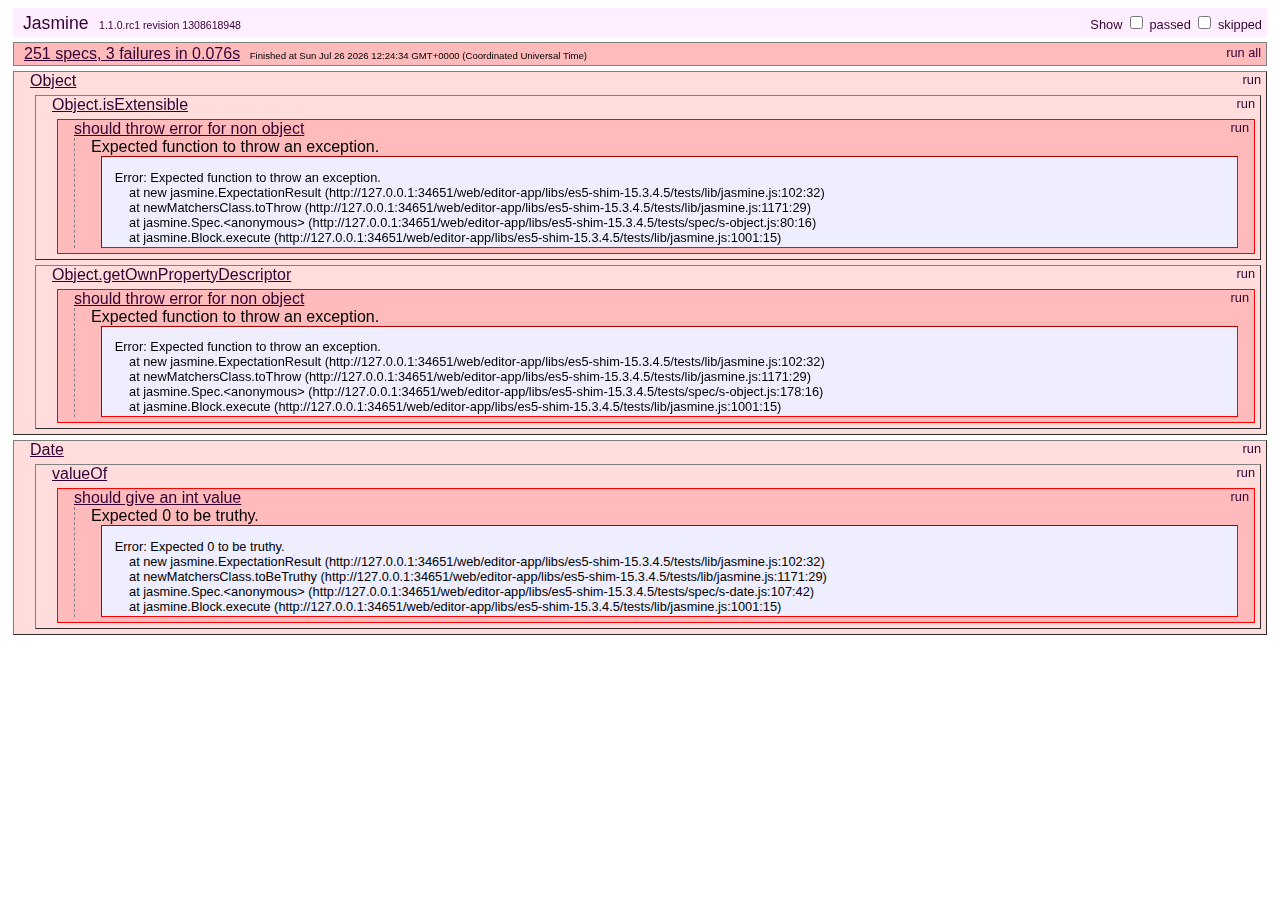
<file: web/editor-app/libs/es5-shim-15.3.4.5/tests/index.html>
<!DOCTYPE HTML>
<html>
<head>
	<title>Jasmine Spec Runner</title>

	<link rel="shortcut icon" type="image/png" href="lib/jasmine_favicon.png">

	<link rel="stylesheet" type="text/css" href="lib/jasmine.css">
	<script type="text/javascript" src="lib/jasmine.js"></script>
	<script type="text/javascript" src="lib/jasmine-html.js"></script>
	<script type="text/javascript" src="lib/json2.js"></script>

	<!-- include helper files here... -->
	<script src="helpers/h.js"></script>
	<script src="helpers/h-kill.js"></script>
	<script src="helpers/h-matchers.js"></script>

	<!-- include source files here... -->
	<script src="../es5-shim.js"></script>
    <script src="../es5-sham.js"></script>

	<!-- include spec files here... -->
	<script src="spec/s-array.js"></script>
	<script src="spec/s-function.js"></script>
	<script src="spec/s-string.js"></script>
	<script src="spec/s-object.js"></script>
	<script src="spec/s-number.js"></script>
	<script src="spec/s-date.js"></script>


	<script type="text/javascript">
		(function() {
			var jasmineEnv = jasmine.getEnv();
			jasmineEnv.updateInterval = 1000;

			var trivialReporter = new jasmine.TrivialReporter();

			jasmineEnv.addReporter(trivialReporter);

			jasmineEnv.specFilter = function(spec) {
				return trivialReporter.specFilter(spec);
			};

			var currentWindowOnload = window.onload;

			window.onload = function() {
				if (currentWindowOnload) {
					currentWindowOnload();
				}
				execJasmine();
			};

			function execJasmine() {
				jasmineEnv.execute();
			}

		})();
	</script>

</head>

<body>
</body>
</html>
</file>
<file: web/editor-app/libs/es5-shim-15.3.4.5/tests/lib/jasmine.css>
body {
  font-family: "Helvetica Neue Light", "Lucida Grande", "Calibri", "Arial", sans-serif;
}


.jasmine_reporter a:visited, .jasmine_reporter a {
  color: #303; 
}

.jasmine_reporter a:hover, .jasmine_reporter a:active {
  color: blue; 
}

.run_spec {
  float:right;
  padding-right: 5px;
  font-size: .8em;
  text-decoration: none;
}

.jasmine_reporter {
  margin: 0 5px;
}

.banner {
  color: #303;
  background-color: #fef;
  padding: 5px;
}

.logo {
  float: left;
  font-size: 1.1em;
  padding-left: 5px;
}

.logo .version {
  font-size: .6em;
  padding-left: 1em;
}

.runner.running {
  background-color: yellow;
}


.options {
  text-align: right;
  font-size: .8em;
}




.suite {
  border: 1px outset gray;
  margin: 5px 0;
  padding-left: 1em;
}

.suite .suite {
  margin: 5px; 
}

.suite.passed {
  background-color: #dfd;
}

.suite.failed {
  background-color: #fdd;
}

.spec {
  margin: 5px;
  padding-left: 1em;
  clear: both;
}

.spec.failed, .spec.passed, .spec.skipped {
  padding-bottom: 5px;
  border: 1px solid gray;
}

.spec.failed {
  background-color: #fbb;
  border-color: red;
}

.spec.passed {
  background-color: #bfb;
  border-color: green;
}

.spec.skipped {
  background-color: #bbb;
}

.messages {
  border-left: 1px dashed gray;
  padding-left: 1em;
  padding-right: 1em;
}

.passed {
  background-color: #cfc;
  display: none;
}

.failed {
  background-color: #fbb;
}

.skipped {
  color: #777;
  background-color: #eee;
  display: none;
}


/*.resultMessage {*/
  /*white-space: pre;*/
/*}*/

.resultMessage span.result {
  display: block;
  line-height: 2em;
  color: black;
}

.resultMessage .mismatch {
  color: black;
}

.stackTrace {
  white-space: pre;
  font-size: .8em;
  margin-left: 10px;
  max-height: 5em;
  overflow: auto;
  border: 1px inset red;
  padding: 1em;
  background: #eef;
}

.finished-at {
  padding-left: 1em;
  font-size: .6em;
}

.show-passed .passed,
.show-skipped .skipped {
  display: block;
}


#jasmine_content {
  position:fixed;
  right: 100%;
}

.runner {
  border: 1px solid gray;
  display: block;
  margin: 5px 0;
  padding: 2px 0 2px 10px;
}
</file>
